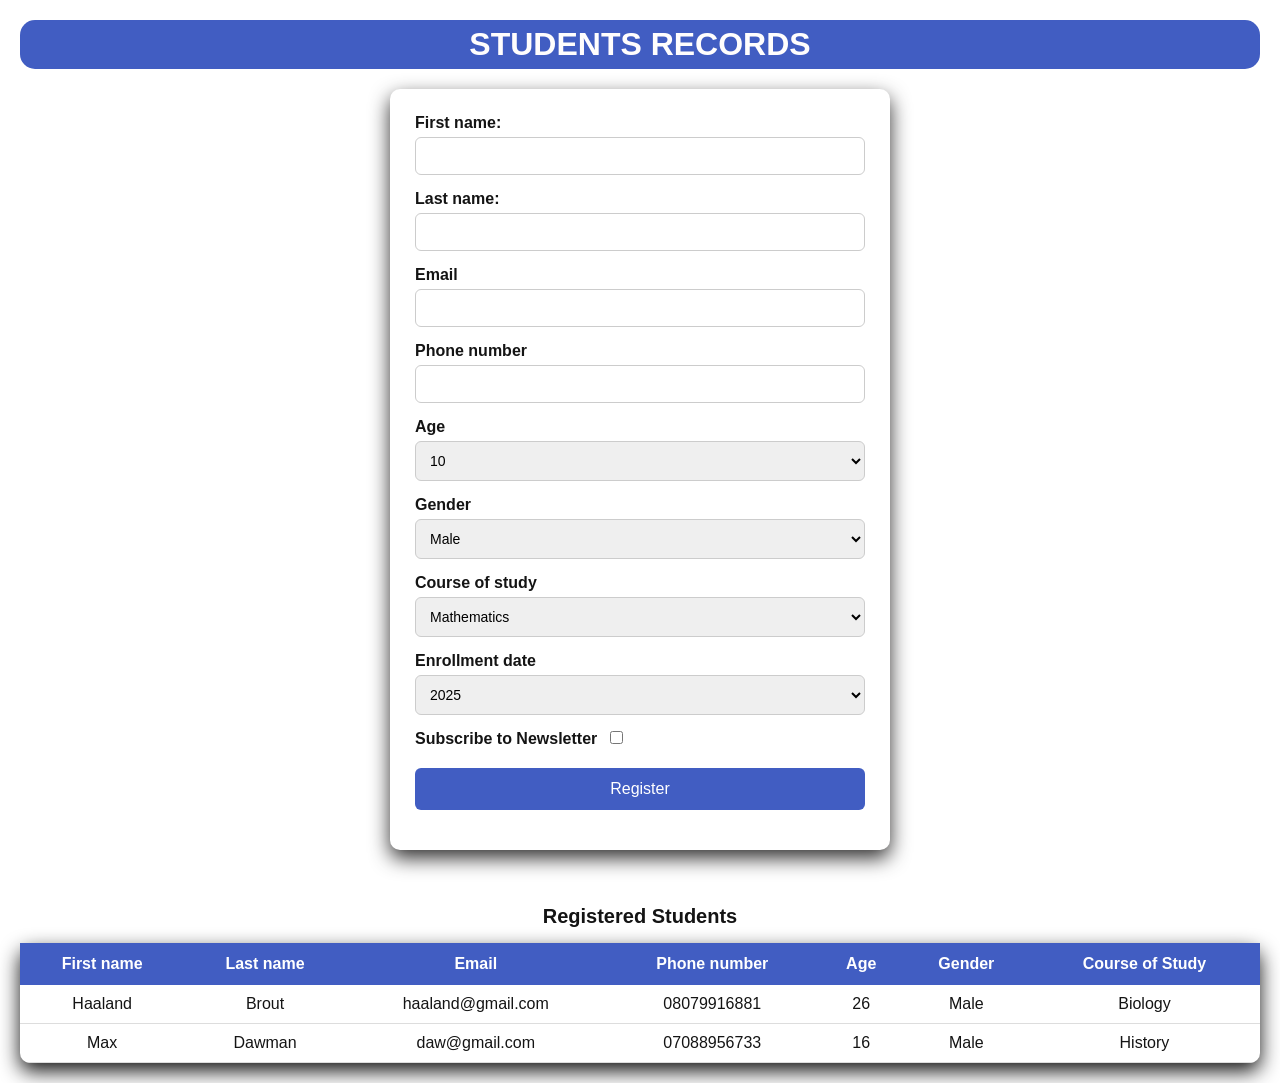
<file: form.html>
<!DOCTYPE html>
<html lang="en">
<head>
    <meta charset="UTF-8">
    <meta name="viewport" content="width=device-width, initial-scale=1.0">
    <title>EDZN Academy</title>
    <link rel="stylesheet" href="form.css">
</head>


<header>
    <h1>STUDENTS RECORDS</h1>
</header>

<body>

<form action="/submit" method="post">

    <section>
        <label for="first_name">First name:</label>
        <input type="text" id="first_name" name="first_name" required>
    </section>
    
    <section>
        <label for="last_name">Last name:</label>
        <input type="text" id="last_name" name="last_name" required>
    </section>
    
    <section>
        <label for="email">Email</label>
        <input type="email" id="email" name="email" required>
    </section>

    <section>
        <label for="phone_number">Phone number</label>
        <input type="tel" id="phone_number" name="phone_number">
    </section>

    <section>
        <label for="age">Age</label>
        <select id="age" name="age">
            <option>10</option>
            <option>11</option>
            <option>12</option>
            <option>13</option>
            <option>14</option>
            <option>15</option>
            <option>16</option>
            <option>17</option>
            <option>18</option>
            <option>19</option>
            <option>20</option>
        </select>
    </section>

    <section>
        <label for="gender">Gender</label>
        <select id="gender" name="gender">
            <option>Male</option>
            <option>Female</option>
            <option>Other</option>
        </select>
    </section>

    <section>
        <label for="course">Course of study</label>
        <select id="course" name="course">
            <option>Mathematics</option>
            <option>Science</option>
            <option>History</option>
            <option>Biology</option>
        </select>
    </section>

    <section>
        <label for="enrollment">Enrollment date</label>
        <select id="enrollment" name="enrollment">
            <option>2025</option>
            <option>2026</option>
            <option>2027</option>
            <option>2028</option>
        </select>
    </section>

    <section>
        <label for="subscribe">Subscribe to Newsletter</label>
        <input type="checkbox" id="subscribe" name="subscribe">
    </section>

    <section>
        <button type="submit">Register</button>
    </section>

</form>

<table>
    <caption>Registered Students</caption>
    <tr>
        <th>First name</th>
        <th>Last name</th>
        <th>Email</th>
        <th>Phone number</th>
        <th>Age</th>
        <th>Gender</th>
        <th>Course of Study</th>
    </tr>

    <tr>
        <td>Haaland</td>
        <td>Brout</td>
        <td>haaland@gmail.com</td>
        <td>08079916881</td>
        <td>26</td>
        <td>Male</td>
        <td>Biology</td>
    </tr>

    <tr>
        <td>Max</td>
        <td>Dawman</td>
        <td>daw@gmail.com</td>
        <td>07088956733</td>
        <td>16</td>
        <td>Male</td>
        <td>History</td>
    </tr>
</table>

</body>
</html>
</file>
<file: form.css>
* {
    margin: 0;
    padding: 0;
    box-sizing: border-box;
}
/* Body styling */
body {
    font-family: Arial, Helvetica, sans-serif;
    background: linear-gradient(to right #415dc2 #16339a);
    padding: 20px;
    color: rgb(20, 20, 20);
}

form {
    max-width: 500px;
    margin: 0 auto 40px;
    background: #fff;
    padding: 25px;
    border-radius: 10px;
    box-shadow: 0 8px 20px rgb(48, 47, 47);
}

section {
    margin-bottom: 15px;
}

label {
    display: inline-block;
    margin-bottom: 5px;
    font-weight: bold;
}

input, select {
    width: 100%;
    padding: 10px;
    border: 1px solid #ccc;
    border-radius: 6px;
    font-size: 14px;
    transition: cubic-bezier(1, 0, 0, 1);
}

input:focus, select:focus {
    border-color: #415dc2;
    outline: none;
    box-shadow: 0 0 5px rgb(79, 127, 254, 0.5);
}

input[type="checkbox"] {
    width: auto;
    margin-left: 8px;
}

button {
    width: 100%;
    padding: 12px;
    background: #415dc2;
    border: none;
    color: #fff;
    font-size: 16px;
    border-radius: 6px;
    cursor: pointer;
    transition: 0.3s;
}
/* Button hover*/
button:hover {
    background: #16339a;
}

/* Table */
table {
    width: 100%;
    margin: 0 auto;
    border-collapse: collapse;
    background: #fff;
    border-radius: 10px;
    overflow: hidden;
    box-shadow: 0 8px 20px rgb(20, 20, 20);
}

/* Table caption */
caption {
    font-size: 20px;
    font-weight: bold;
    padding: 15px;
}

/* Table headers */
th {
    background: #415dc2;
    color: white;
    padding: 12px;
}

/* Table cells */
td {
    padding: 10px;
    text-align: center;
    border-bottom: 1px solid #ddd;
}


header {
    background-color: #415dc2;
    background: -moz-radial-gradient(to right #415dc2 #16339a);
    padding: 0;
    border-radius: 15px;
    box-shadow: #393737;
}


h1 {
    font-weight: bold;
    font-style: normal;
    color: #fffdfd;
    text-align: center;
    padding: 6px;
    margin-bottom: 20px;
}
</file>
